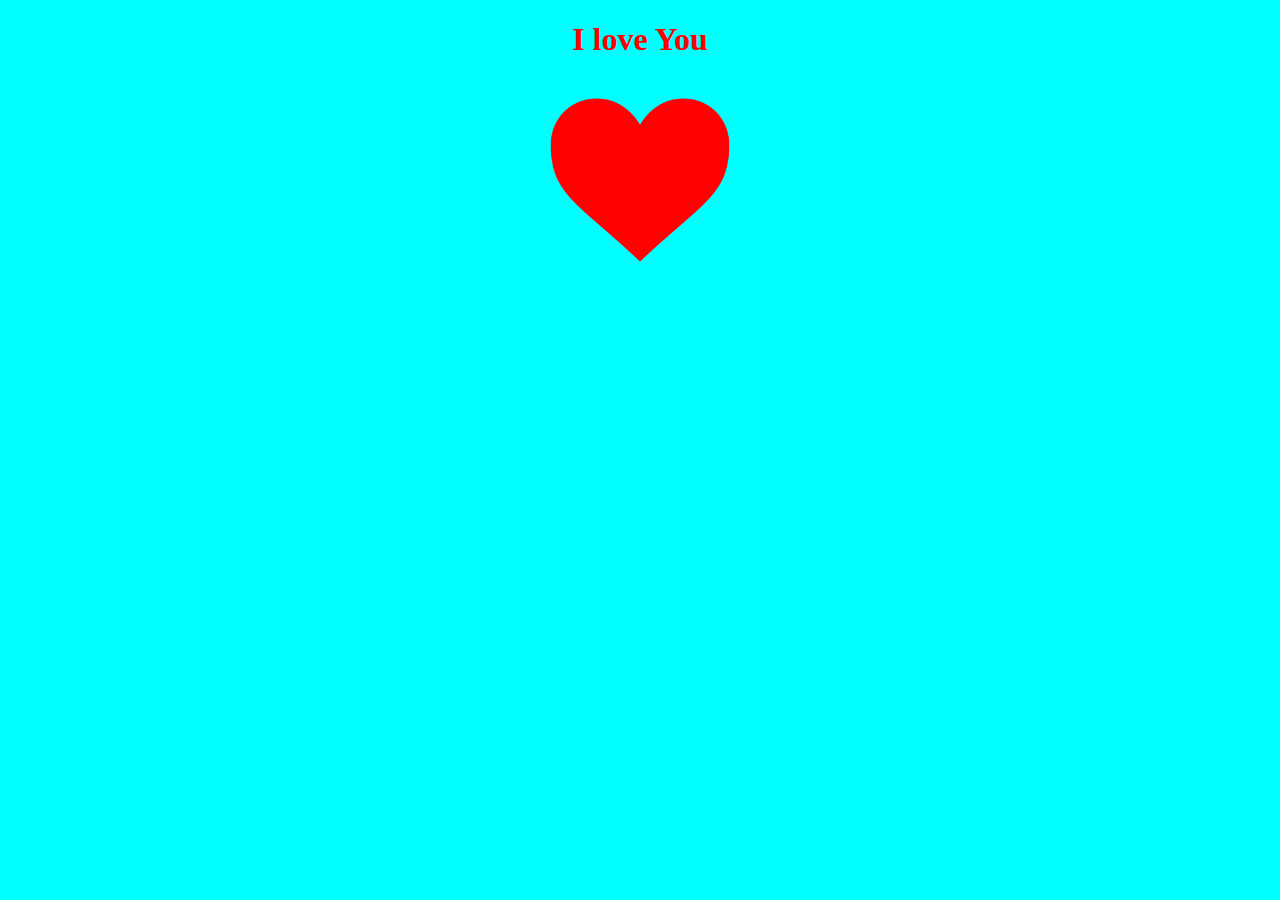
<file: index.html>
<!DOCTYPE html>
<html lang="en">
<head>
    <meta charset="UTF-8">
    <meta name="viewport" content="width=device-width, initial-scale=1.0">
    <link rel="stylesheet" href="style.css">
    <title>Love You</title>
</head>
<body>
    <h1>I love You</h1>
    <img src="./resources/images/heart.png">
</body>
</html>
</file>
<file: style.css>
body{
    text-align: center;
    background-color: aqua;
    size: 30px;
    justify-content: center;
}
h1{
    color: red;
}
img{
    width: 200px;
    height: 200px;
}
</file>
